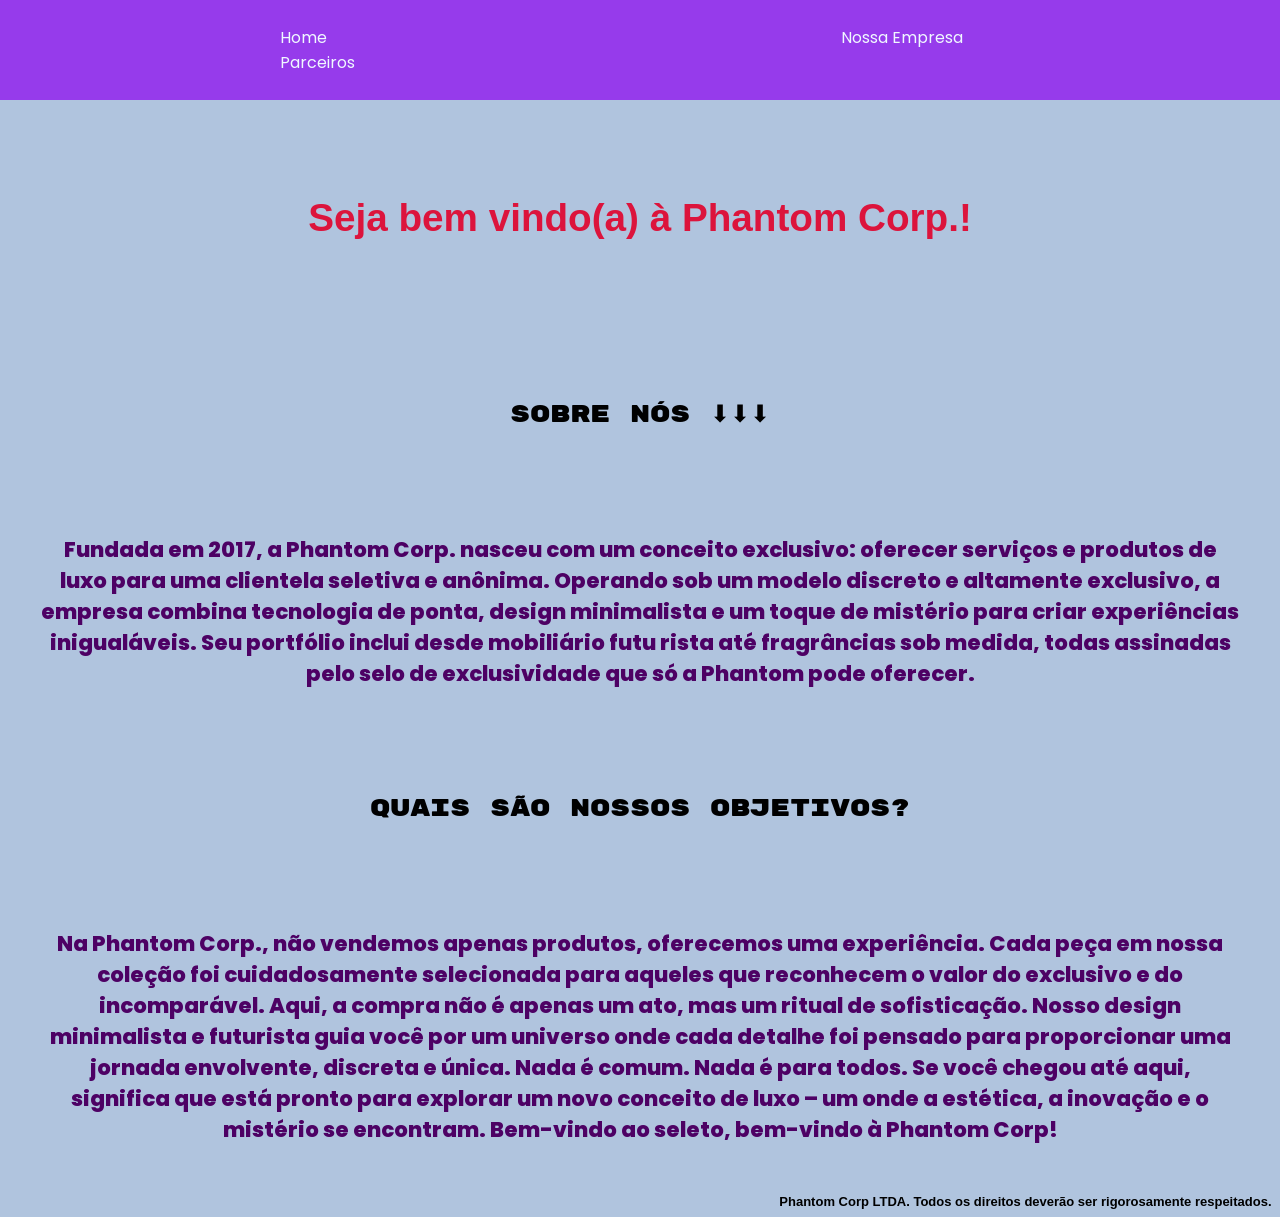
<file: index.html>
<!DOCTYPE html>
<html lang="pt-BR">
<head>
    <meta charset="UTF-8">
    <meta name="viewport" content="width=device-width, initial-scale=1.0">
    <link rel="stylesheet" href="style.css">
    <title>Phantom Corp.</title>
</head>
<body>
    <header>
        <nav>
            <ul>
                <li><a href="#">Home</a></li>
                <li><a href="#">Nossa Empresa</a></li>
                <li><a href="#">Parceiros</a></li>
            </ul>
        </nav>
    </header>
    <h1>Seja bem vindo(a) à Phantom Corp.!</h1>
    <h2>Sobre nós ⬇⬇⬇</h2>  
    <p>
        Fundada em 2017, a Phantom Corp. nasceu com um conceito exclusivo: oferecer serviços e produtos de luxo 
        para uma clientela seletiva e anônima. Operando sob um modelo discreto e altamente exclusivo, a empresa combina tecnologia de ponta, design minimalista e um toque de mistério para criar experiências inigualáveis. Seu portfólio inclui desde mobiliário futu
        rista até fragrâncias sob medida, todas assinadas pelo selo de exclusividade que só a Phantom pode oferecer.</p>
       
        <h2>Quais são nossos objetivos?</h2>

        <p> Na Phantom Corp., não vendemos apenas produtos, oferecemos uma experiência. Cada peça em nossa coleção foi cuidadosamente selecionada para aqueles que reconhecem o valor do exclusivo e do incomparável.

            Aqui, a compra não é apenas um ato, mas um ritual de sofisticação. Nosso design minimalista e futurista guia você por um universo onde cada detalhe foi pensado para proporcionar uma jornada envolvente, discreta e única.
            
            Nada é comum. Nada é para todos.
            
            Se você chegou até aqui, significa que está pronto para explorar um novo conceito de 
            luxo – um onde a estética, a inovação e o mistério se encontram. Bem-vindo ao seleto, bem-vindo à Phantom Corp!
        </p>
</body>
<footer>
    Phantom Corp LTDA. 
    Todos os direitos deverão ser rigorosamente respeitados.
</footer>
</html>
</file>
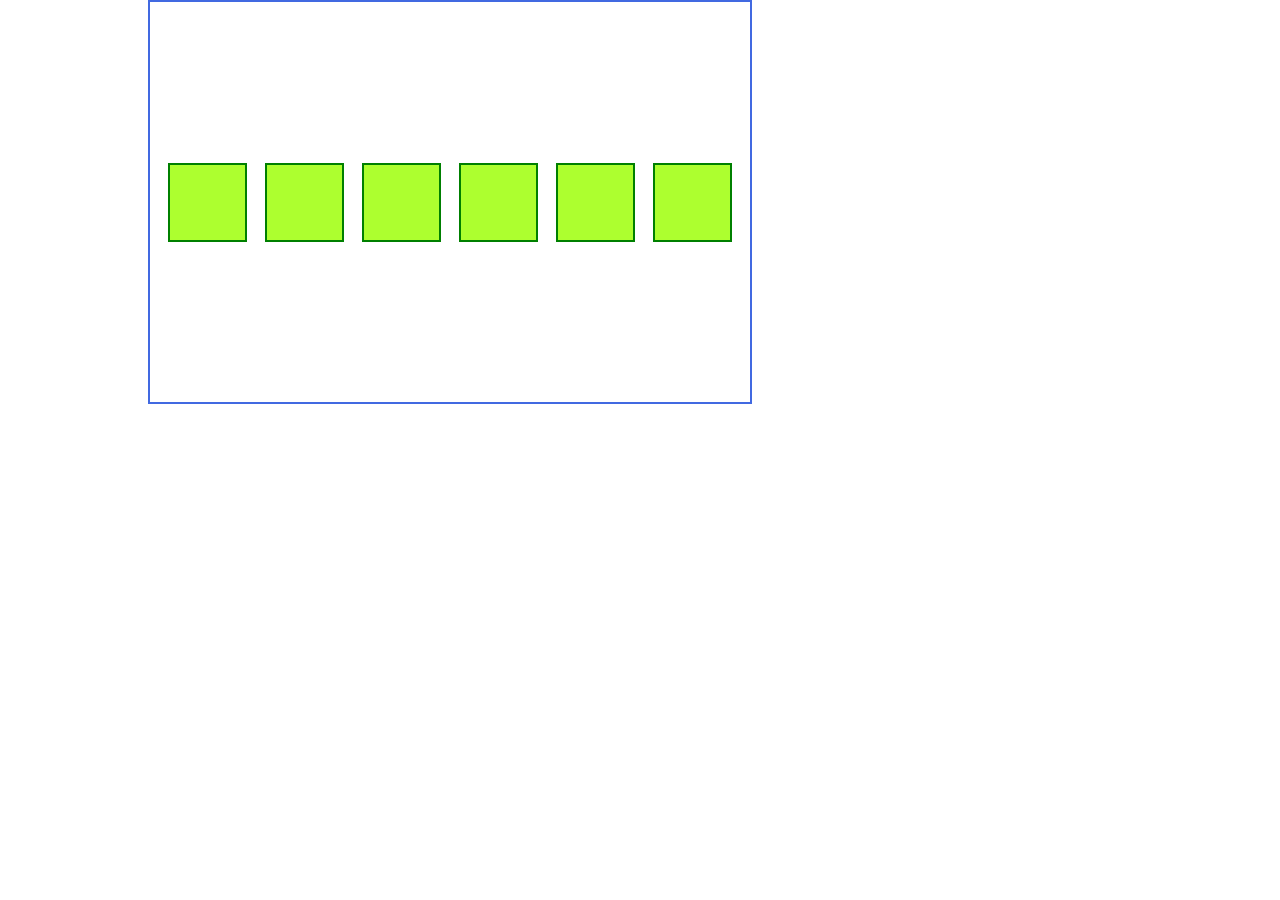
<file: display/index.html>
<!DOCTYPE html>
<html lang="pt-BR">
<head>
    <meta charset="UTF-8">
    <meta name="viewport" content="width=device-width, initial-scale=1.0">
    <link rel="stylesheet" href="style.css">
    <title>Display</title>
</head>
<body>
    <div class="conteiner">
    <div class="item"></div>
    <div class="item"></div>
    <div class="item"></div>
    <div class="item"></div>
    <div class="item"></div>
    <div class="item"></div>
</div>
</body>
</html>
</file>
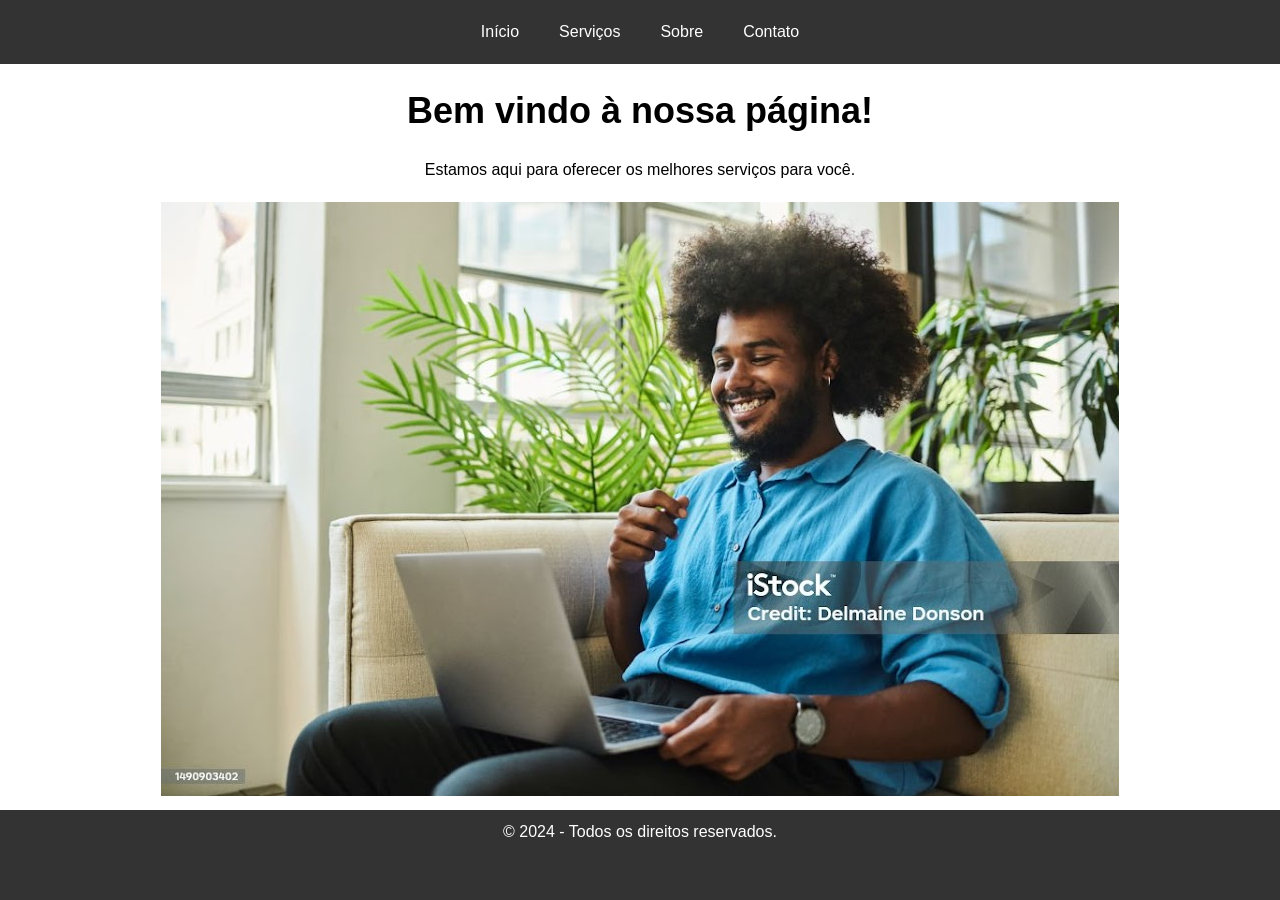
<file: IMAGEM/index.html>
<!DOCTYPE html>
<html lang="pt-BR">
<head>
    <meta charset="UTF-8">
    <meta name="viewport" content="width=device-width, initial-scale=1.0">
    <link rel="stylesheet" href="style.css">
    <title>PlanoDeFundo</title>
</head>
<body>
    <header>
        <nav>
            <ul class="menu">
                <li><a href="#">Início</a></li>
                <li class="dropdown">
                    <a href="">Serviços</a>
                    <ul class="dropdown-content">
                        <li><a href="consulta.html">Consultoria</a></li>
                            <li><a href="#">Suporte</a></li>
                            <li><a href="#">Desenvolvimento</a></li>
                    </ul>
                </li>
            <li> <a href="sobre.html">Sobre</a></li>
            <li><a href="contato.html">Contato</a></li>
        </nav>
    </header>
    <main>
        <section class="content">
            <h1>Bem vindo à nossa página!</h1>
            <p>Estamos aqui para oferecer os melhores serviços para você.</p>
            <img src="img-main.jpg" alt="Imagem de um computador">
        </section> <!--PIXABAY-->
    </main>

    <footer>
        <p>&copy; 2024 - Todos os direitos reservados.</p>
    </footer>
</body>
</html>
</file>
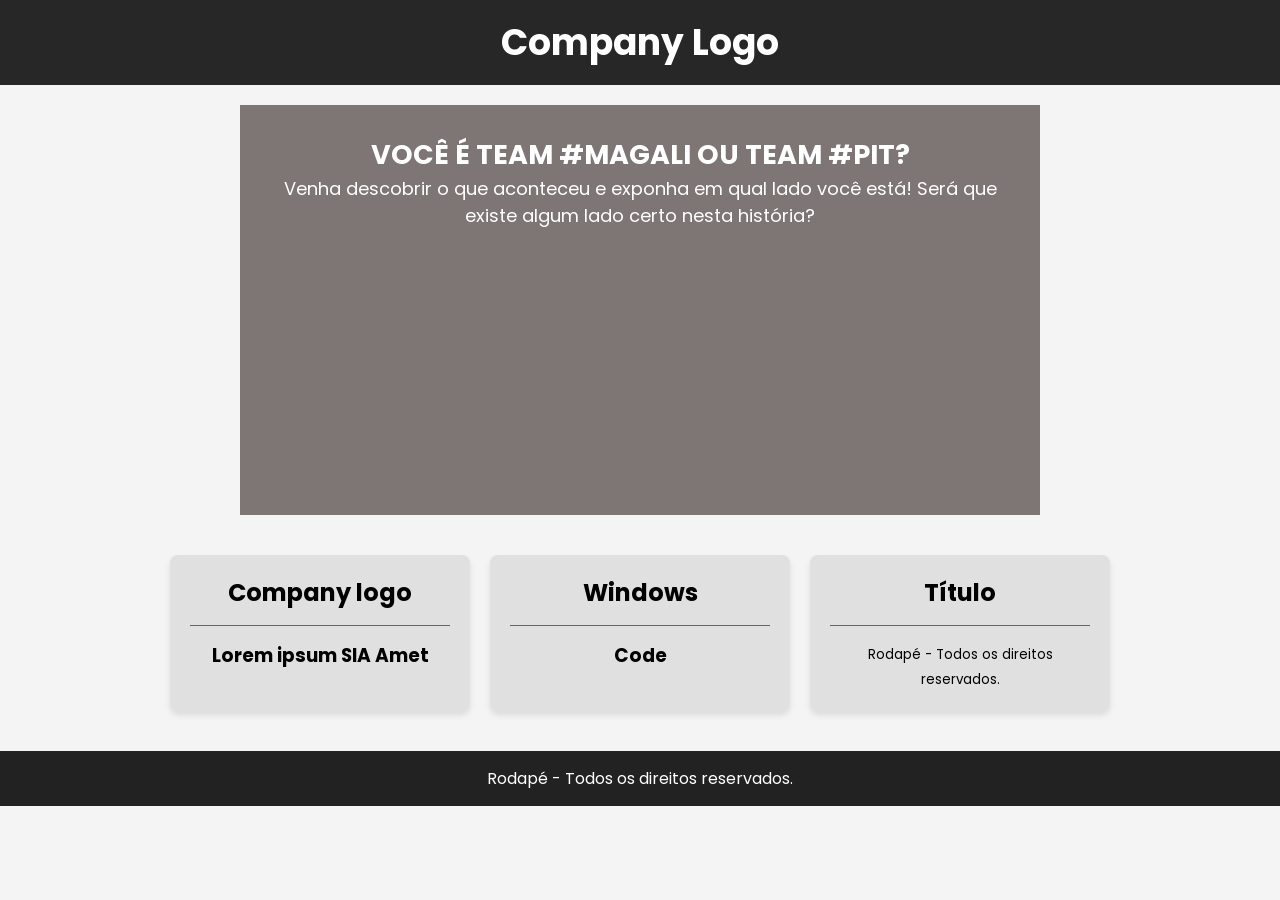
<file: LAYOUT/index.html>
<!DOCTYPE html>
<html lang="pt-BR">
<head>
    <meta charset="UTF-8">
    <meta name="viewport" content="width=device-width, initial-scale=1.0">
    <link rel="stylesheet" href="style.css">
    <title>Meu Layout Simples</title>
</head>
<body>
    <header>
        <h1>Company Logo</h1>
    </header>
    
    <div class="container">
        <main class="conteudo">
            <h2>VOCÊ É TEAM #MAGALI OU TEAM #PIT?</h2>
            <p>Venha descobrir o que aconteceu e exponha em qual lado você está! Será que existe algum lado certo nesta história?</p>
        </main>
    </div>

    <!-- Área dos Quadros -->
    <div class="quadro-container">
        <div class="quadro">
            <h2>Company logo</h2>
            <div class="separador"></div>
            <h3>Lorem ipsum SIA Amet</h3>
        </div>

        <div class="quadro">
            <h2>Windows</h2>
            <div class="separador"></div>
            <h3>Code</h3>
            <ul class="codigo-lista">
            </ul>
        </div>

        <div class="quadro">
            <h2>Título</h2>
            <div class="separador"></div>
            <ul class="codigo-lista">

            </ul>
            <p><small>Rodapé - Todos os direitos reservados.</small></p>
        </div>
    </div>

    <footer>
        <p>Rodapé - Todos os direitos reservados.</p>
    </footer>
</body>
</html>
</file>
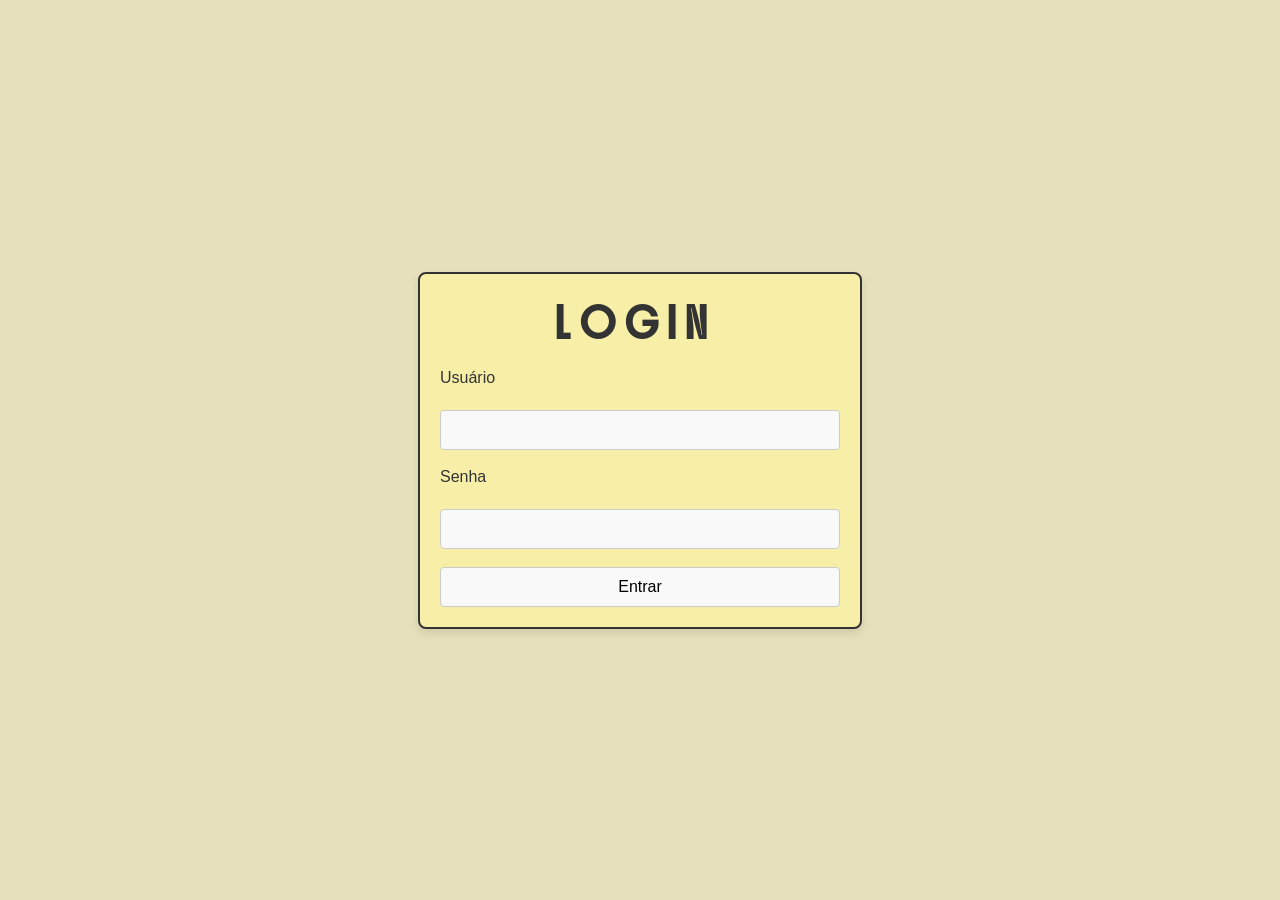
<file: LOGIN/index.html>
<!DOCTYPE html>
<html lang="pt-BR">
<head>
    <meta charset="UTF-8">
    <meta name="viewport" content="width=device-width, initial-scale=1.0">
    <link rel="stylesheet" href="style.css">
    <title>Forms</title>
</head>
<body>
  
  <div class="container">
    <h1>L O G I N</h1>
    <form>
      <br> 
        <label for="usuario">Usuário</label> <br>
        <input type="text" id="usuario"> <br>
        <br>
        <label for="senha">Senha</label> <br>
        <input type="password" id="senha"> <br>
        <br>
        <input type="button" value="Entrar">

    </form>
  </div>

</body>
</html>
</file>
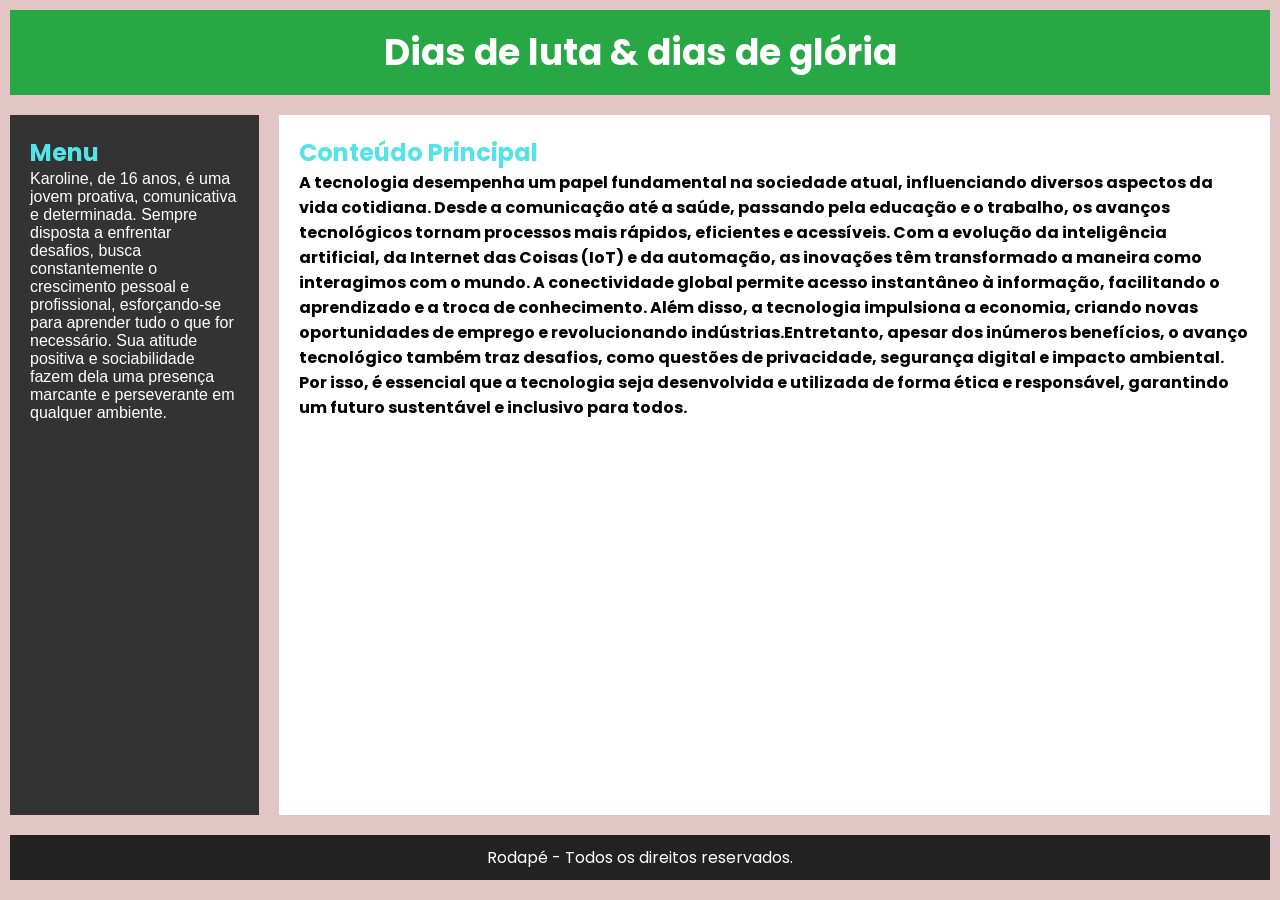
<file: SITE/index.html>
<!DOCTYPE html>
<html lang="pt-BR">
<head>
    <meta charset="UTF-8">
    <meta name="viewport" content="width=device-width, initial-scale=1.0">
    <link rel="stylesheet" href="style.css">
    <title>Karoline Queiroz</title>
</head>
<body>
    <header>
        <h1>Dias de luta & dias de glória</h1>
    </header>
    
    <div class="container">
        <aside class="menu">
            <h2>Menu</h2>
            <p class="textodomenu">Karoline, de 16 anos, é uma jovem 
                proativa, comunicativa e determinada. Sempre disposta a 
                 enfrentar desafios, busca constantemente o crescimento
                   pessoal e profissional, esforçando-se para aprender tudo o que 
                 for necessário. Sua atitude positiva e sociabilidade fazem dela
            uma presença marcante e perseverante em qualquer ambiente.
            </p>
        </aside>

        <main class="conteudo">
            <h2>Conteúdo Principal</h2>
            <p class="paragrafo">A tecnologia desempenha um papel fundamental na sociedade atual, influenciando diversos aspectos da vida cotidiana. Desde a comunicação até a saúde, passando pela educação e o trabalho, os avanços 
                    tecnológicos tornam processos mais rápidos, eficientes 
                        e acessíveis. Com a evolução da inteligência artificial, da 
                                Internet das Coisas (IoT) e da automação, as inovações têm 
                        transformado a maneira como interagimos com o mundo. A conectividade global permite acesso instantâneo à informação, facilitando o aprendizado e a troca de conhecimento. Além disso, a tecnologia impulsiona a economia, criando novas 
                    oportunidades de emprego e revolucionando indústrias.Entretanto, apesar dos inúmeros 
                        benefícios, o avanço tecnológico também traz desafios, como questões de privacidade, segurança digital
                 e impacto ambiental. Por isso, é essencial que a tecnologia seja desenvolvida e utilizada de forma ética e responsável, garantindo um futuro sustentável e inclusivo para todos.
                </p>
        </main>
    </div>

    <footer>
        <p>Rodapé - Todos os direitos reservados.</p>
    </footer>
</body>
</html>
</file>
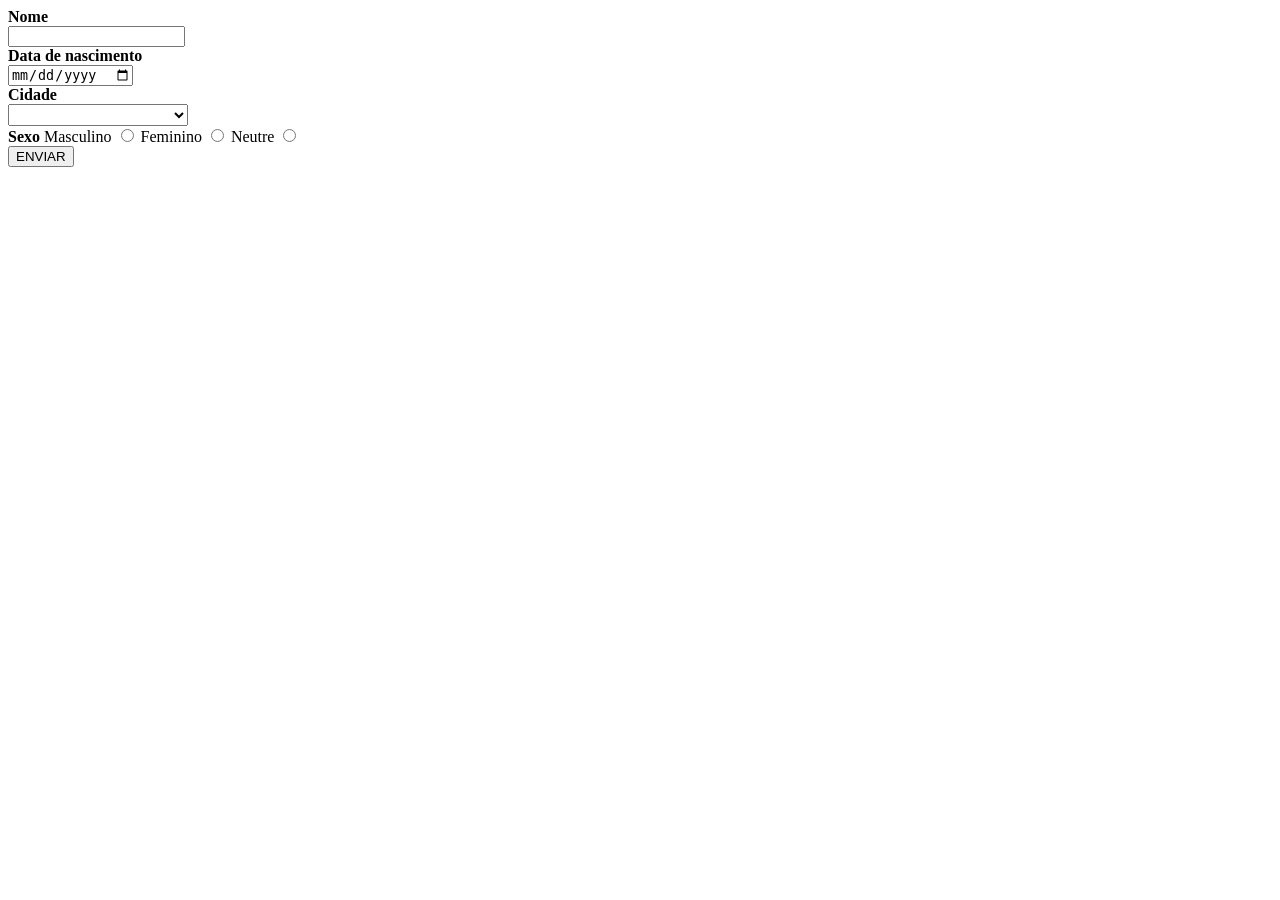
<file: Ex3.html>
<!DOCTYPE html>
<html lang="pt-BR">
<head>
    <meta charset="UTF-8">
    <meta name="viewport" content="width=device-width, initial-scale=1.0">
    <title>Forms - Inputs</title>
</head>
<body>
    <style>
        select{
            width: 180px;
            height: 22px;
        }
        input [type="date"]{
            width: 180px;
            height: 22px;
        }
    </style>
    
   <form action="">
    <div>
        <label> 
            <strong>
                Nome
            </strong> <br>
            <input type="text" name="" id="">
        </label>
    </div>
    <div>
        <label> 
            <strong>
                Data de nascimento
            </strong> <br>
            <input type="date" name="" id="">
        </label>
    </div>
    <div>
        <label>
            <strong> Cidade </strong>
        </label>
    </div>
    <div>
        <select name="" id="">
            <option value=""></option>
            <option value="">Salvador</option>
            <option value="">Feira de Santana</option>
            <option value="">Amélia Rodrigues</option>
        </select>
    </div>
    <div>
        <label>
            <strong>Sexo</strong> 
        <label for="">Masculino</label>
        <input type="radio" name="Sexo" id="Masculino">
        <label for="">Feminino</label>
        <input type="radio" name="Sexo" id="Feminino">
        <label for="">Neutre</label>
        <input type="radio" name="Sexo" id="Neutre">
          </label>
    </div>
    <button type="submit">ENVIAR</button>
   </form> 
</body>
</html>
</file>
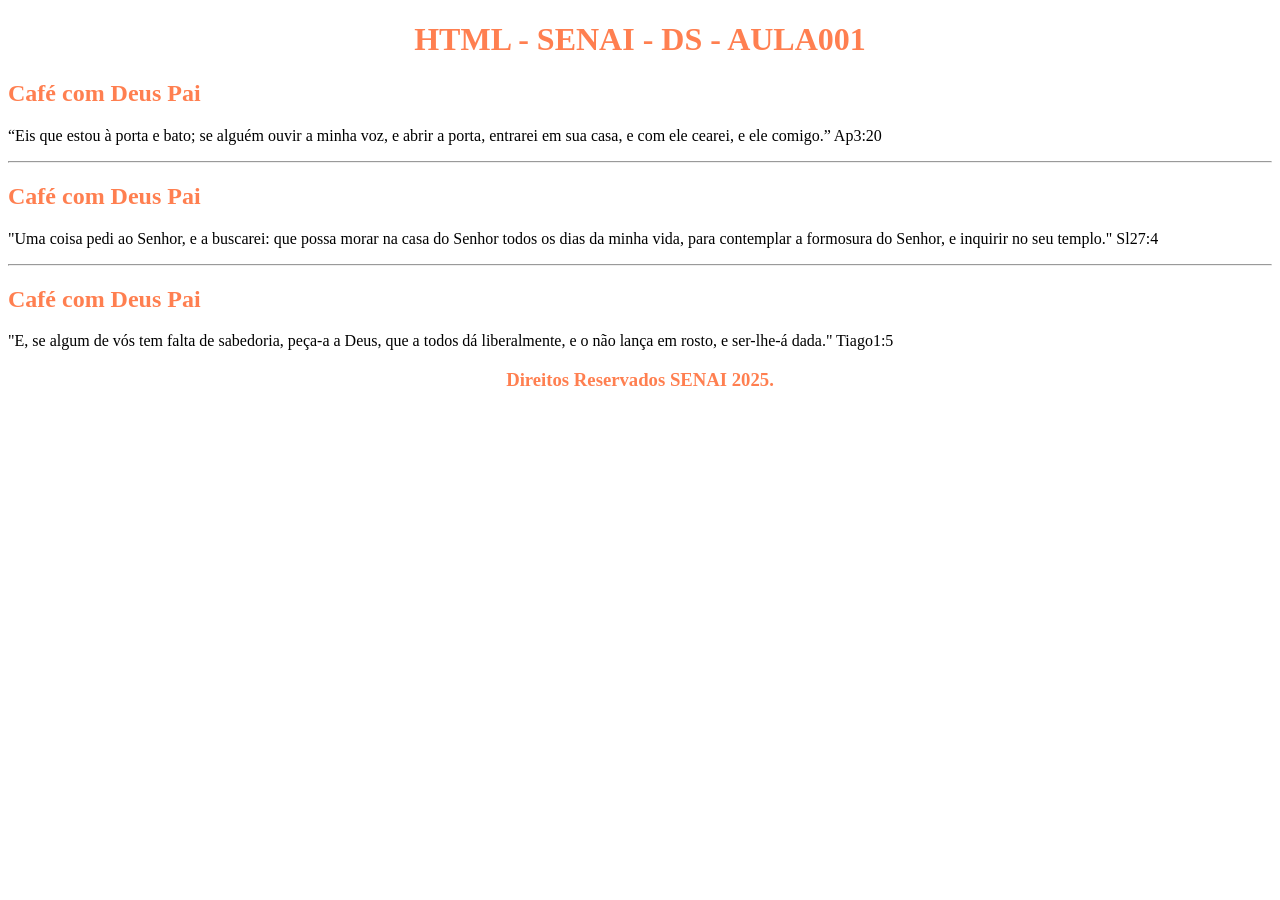
<file: AULA001/Ex1.html>
<!DOCTYPE html> <!--COMENTARIO-->
    <html> <!-- tAG PRINCIPAL-->
        <head>
            <!--Metadados-->
            <title> HTML Aula001</title>
            <meta charset="UTF-8"> <!--Acentos-->
                <link rel=""stylesheet" href="style.css">
                <link rel="shortcut icon" href="favicon.ico" type="image/x-icon">
                <meta name="Minha 1° pag. em HTML!! <3" content="">
        </head>
            <body> 
                <style>
                    h1{
                        text-align: center;
                        color:coral
                    }
                    h2{
                        color:coral
                    }
                    p{
                        text-align: justify;
                    }
                    h3{
                        text-align: center;
                        color:coral
                    }
                </style>
                <header> <!--cabeçalho da pagina-->
                    <h1> HTML - SENAI - DS - AULA001 </h1>
                </header>
                    <main>
                        <section>
                            <h2>
                                Café com Deus Pai
                            </h2>
                            <p>
                                “Eis que estou à porta e bato;
                                 se alguém ouvir a minha voz, e abrir a porta, entrarei em sua casa, e com ele cearei, e ele comigo.” Ap3:20
                            </p>
                            <hr>
                        </section>
                        <section>
                            <h2>
                                Café com Deus Pai
                            </h2>
                            <p>
                                "Uma coisa pedi ao Senhor, e a buscarei: que possa morar na casa do Senhor todos os dias da minha vida, para contemplar a formosura do Senhor, e inquirir no seu templo." Sl27:4
                            </p>
                            <hr>
                            <section>
                                <h2>
                                    Café com Deus Pai
                                </h2>
                                <p>
                                    "E, se algum de vós tem falta de sabedoria, peça-a a Deus, que a todos dá liberalmente, e o não lança em rosto, e ser-lhe-á dada." Tiago1:5
                                </p>
                        </section>
                            <footer>
                                <h3>
                                    Direitos Reservados SENAI 2025.
                                </h3>
                            </footer>
                    </main>
            </body>
    </html>
</file>
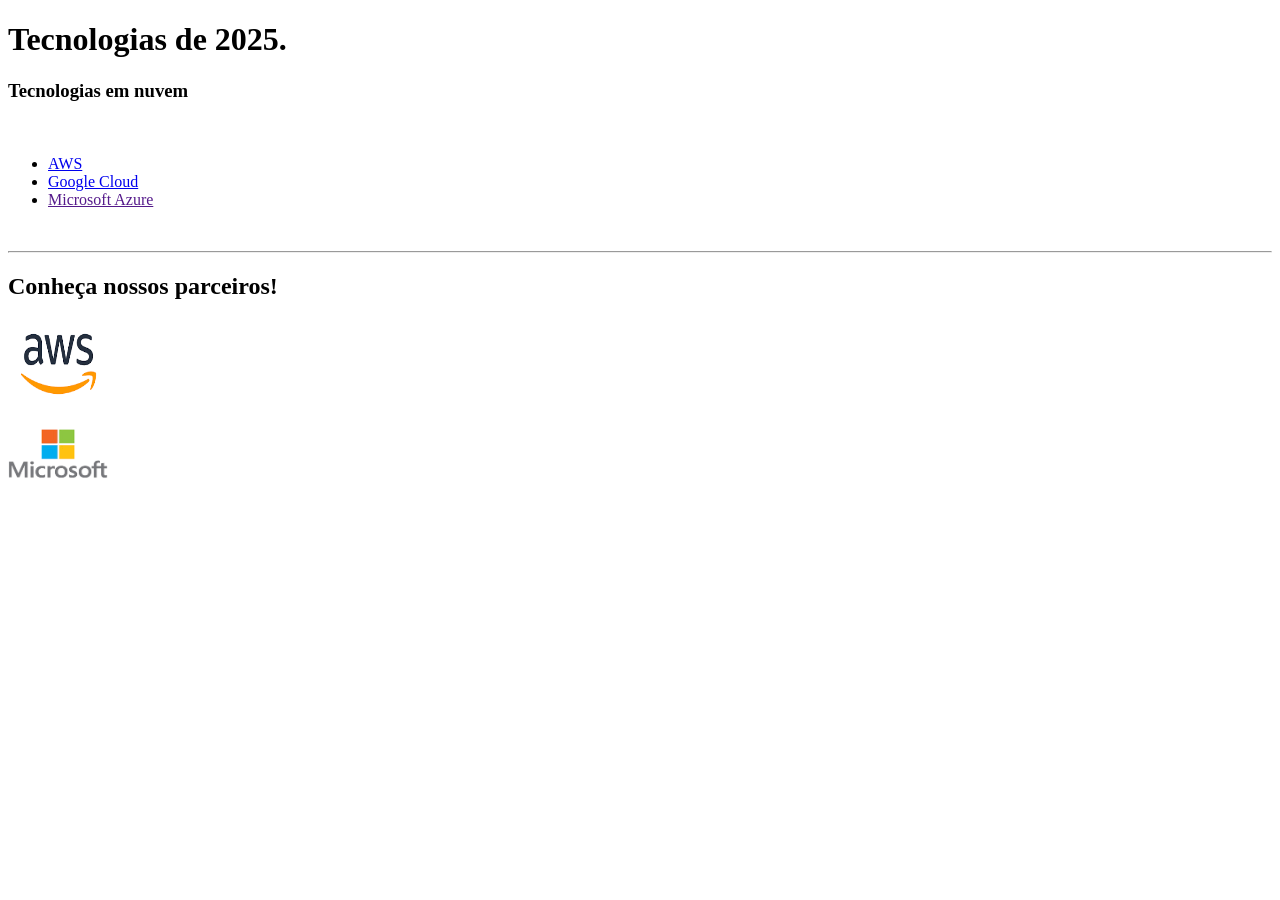
<file: AULA001/Ex2.html>
<!DOCTYPE html>
<html lang="pt-BR">
<head>
    <meta charset="UTF-8">
    <meta name="viewport" content="width=device-width, initial-scale=1.0">
    <title>Redirecionamento</title>
</head>
<body>
    <style>
        img{
            width: 100px;
            height: 90px;
        }
    </style>
    <header>
        <h1>
            Tecnologias de 2025.
        </h1>
    </header>
    <main>
        <div>
            <h3>
                Tecnologias em nuvem
            </h3>
                <br>
                    <ul>
                        <li>
                            <a href="http://www.google.com" target="_blank">AWS</a>
                        </li>
                        <li>
                            <a href="Ex1.html">Google Cloud</a>
                        </li>
                        <li>
                            <a href="">Microsoft Azure</a>
                        </li>
                        
                    </ul>
        </div>
        <br>
        <hr>
        <div>
            <h2> 
                Conheça nossos parceiros!
            </h2>
            <img src="img/aws.png" alt="Logo da AWS">
            <br>
            <img src="img/micro.png" alt="Logo da Microsoft">
        </div>
    </main>
</body>
</html>
</file>
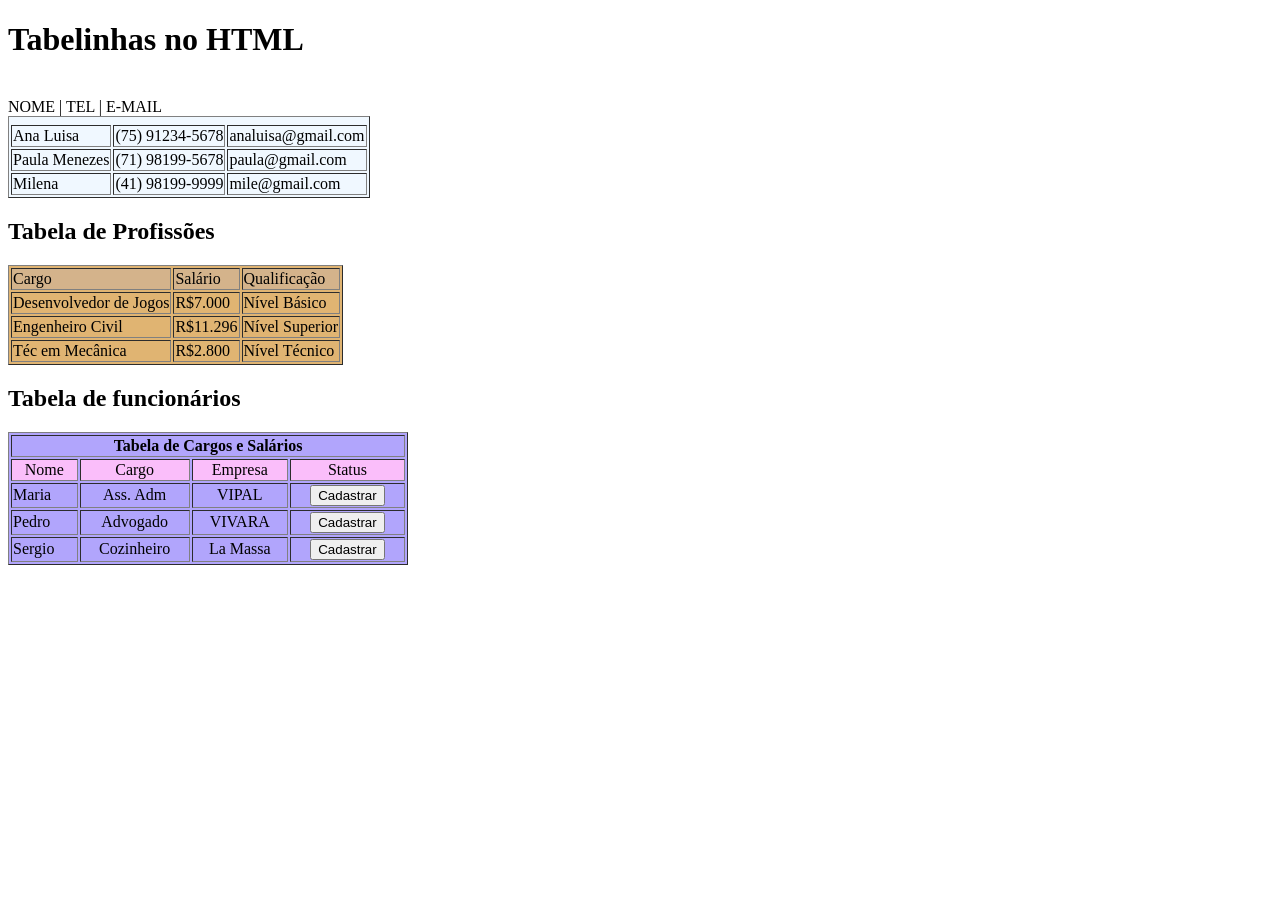
<file: AULA002/Ex1.html>
<!DOCTYPE html>
<html lang="pt-BR">
<head>
    <meta charset="UTF-8">
    <meta name="viewport" content="width=device-width, initial-scale=1.0">
    <title>Trabalhando com Tabelas ;) </title>
</head>
<body>
    <style>
        .Tabela01{
            background-color: aliceblue;    
        }
        .linha-tabela02{
            background-color: rgb(212, 179, 139);
        }
        .Tabela02{
            background-color: rgb(224, 180, 114);
        }
        .linha-tabela03{
            background-color: rgb(250, 190, 250);
        }
        .Tabela03{
            background-color: #b1a5fc;
        }
    </style>
    <h1>
        Tabelinhas no HTML
    </h1>
    <br>
    <table border="1px" class="Tabela01">

            <thead >
                <tr>
                    NOME |
                </tr>
                <tr>
                    TEL |
                </tr>
                <tr>
                    E-MAIL
                </tr>
            </thead>
            <tbody>
                <tr>
                    <td> Ana Luisa </td>
                <td> (75) 91234-5678 </td>
                <td> analuisa@gmail.com </td>
                </tr>
                <tr>
                <td>Paula Menezes</td>
                <td> (71) 98199-5678 </td>
                <td> paula@gmail.com </td>
                </tr>
                <tr>
                    <td>Milena</td>
                    <td> (41) 98199-9999 </td>
                    <td> mile@gmail.com </td>
                    </tr>
            </tbody>
        </table>
        <h2> Tabela de Profissões</h2>
        <table border="1" widht="400px" class="Tabela02">
            <tr class="linha-tabela02">
                <td>
                    Cargo
                </td>
                <td>
                    Salário
                </td>
                <td>
                    Qualificação
                </td>
            </tr>
            <tr>
                <td> Desenvolvedor de Jogos </td>
                <td>R$7.000</td>
                <td>Nível Básico</td>
            </tr>
            <tr>
                <td> Engenheiro Civil </td>
                <td>R$11.296</td>
                <td>Nível Superior</td>
            </tr>
            <tr>
                <td> Téc em Mecânica</td>
                <td>R$2.800</td>
                <td>Nível Técnico</td>
            </tr>
        </table>

        <h2>
            Tabela de funcionários
        </h2>

        <table border="1" width="400px" class="Tabela03"> 
            </th>
            <th colspan="4">Tabela de Cargos e Salários</th>
            <tr class="linha-tabela03">
                <td align="center"> Nome</td>
                <td align="center"> Cargo</td>
                <td align="center">Empresa</td>
                <td align="center">Status</td>
            </tr>
            <tr>
                <td>Maria</td>
                <td align="center">Ass. Adm </td>
                <td align="center">VIPAL</td>
                <td align="center"><button>Cadastrar

                </button> </td>
            </tr>
            <tr>
                <td>Pedro</td>
                <td align="center">Advogado</td>
                <td align="center">VIVARA</td>
                <td align="center"><button>Cadastrar
                    
                </button> </td>
            </tr>
            <tr>
                <td>Sergio</td>
                <td align="center">Cozinheiro</td>
                <td align="center">La Massa</td>
                <td align="center"><button>Cadastrar
                    
                </button> </td>
            </tr>
        </table>
</body>
</html>
</file>
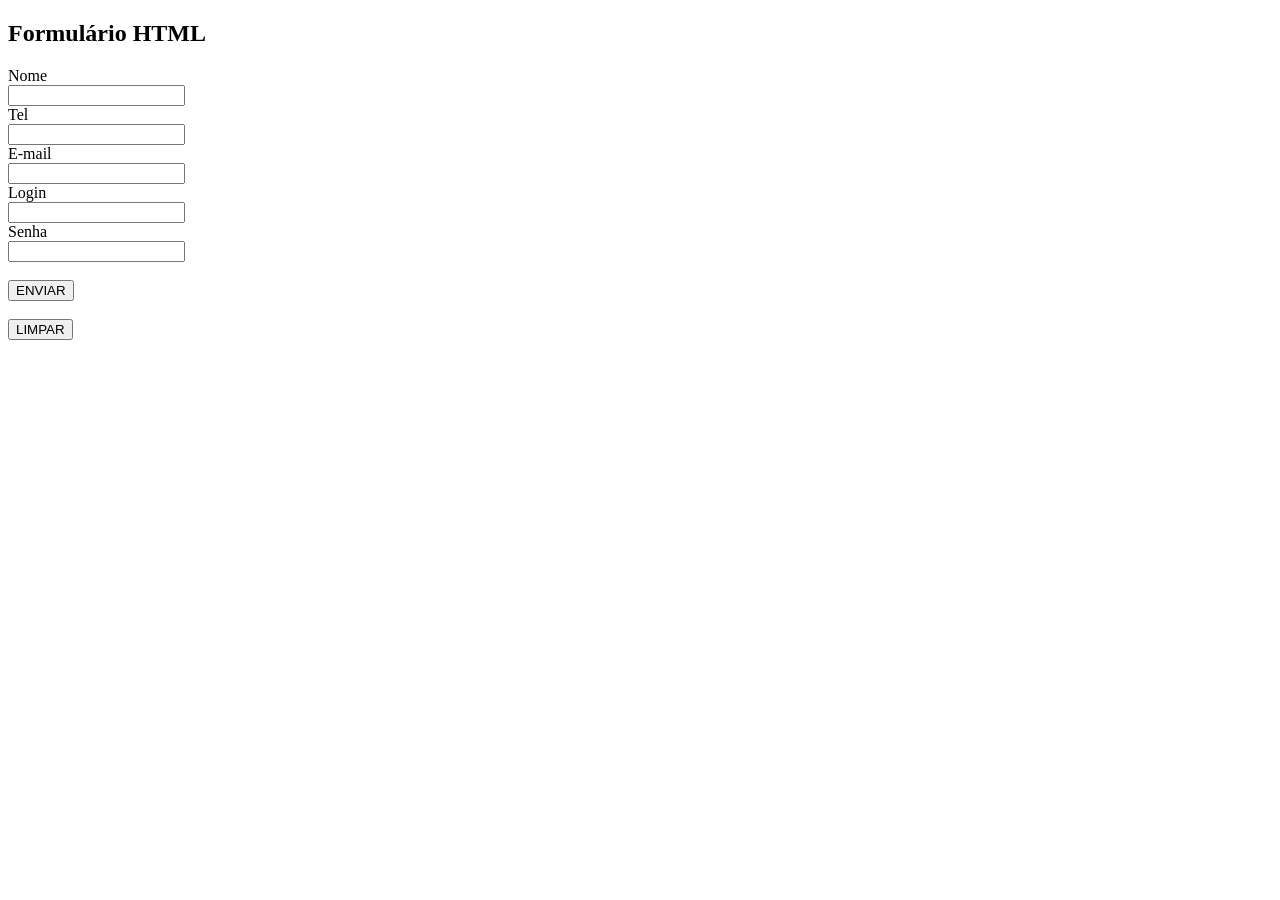
<file: AULA002/Ex2.html>
<!DOCTYPE html>
<html lang="pt-BR">
<head>
    <meta charset="UTF-8">
    <meta name="viewport" content="width=device-width, initial-scale=1.0">
    <title>Trabalhando com Forms</title>
</head>
<body>
    <h2> Formulário HTML</h2>
        <form action="">
            <label for="">Nome</label> <br>
            <input type="text" required> <br>
            <label for="">Tel</label> <br>
            <input type="tel" required> <br>
            <label for="">E-mail</label> <br>
            <input type="email" required> <br>
            <label for="">Login</label> <br>
            <input type="text" required> <br>
            <label for="">Senha</label> <br>
            <input type="password" required> <BR></BR>
            <input type="submit" value="ENVIAR"> <BR></BR>
            <input type="reset" value="LIMPAR"
        </form>
</body>
</html>
</file>
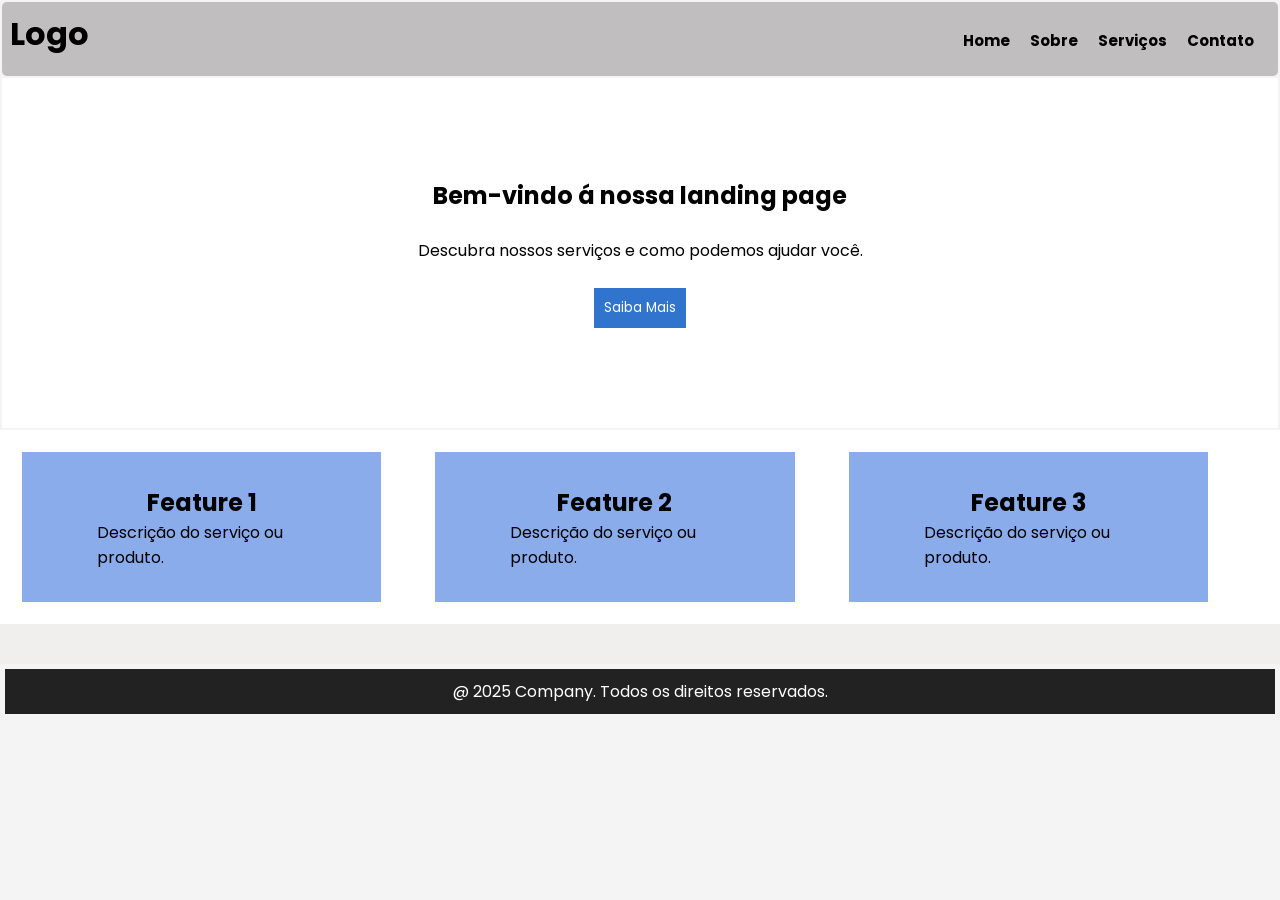
<file: PROVA/index2.html>
<!DOCTYPE html>
<html lang="pt-BR">
<head>
    <meta charset="UTF-8">
    <meta name="viewport" content="width=device-width, initial-scale=1.0">
    <link rel="stylesheet" href="style2.css">
    <title>Landing Page - Wireframe</title>
</head>
<body>
    <header>
        <div class="logo">
            <h1>Logo</h1>
        </div>
        <div class="menu">
            <h5>Home</h5>
            <h5>Sobre</h5>
            <h5>Serviços</h5>
            <h5>Contato</h5>
        </div>
    </header>

    <div class="container">
        <main class="conteudo">
            <h2>Bem-vindo á nossa landing page</h2><br>
            <p>Descubra nossos serviços e como podemos ajudar você.</p><br>
            <button>Saiba Mais</button>
        </main>
        
        <div class="container2">
            <div class="bloco">
                <h2>Feature 1</h2>
                <p>Descrição do serviço ou produto.</p>
            </div>
            <div class="bloco">
                <h2>Feature 2</h2>
                <p>Descrição do serviço ou produto.</p>
            </div>
            <div class="bloco">
                <h2>Feature 3</h2>
                <p>Descrição do serviço ou produto.</p>
            </div>
        </div>
        
        <div class=" container3">
           
        </div>

            
            <footer>
                <p>@ 2025 Company. Todos os direitos reservados.</p>
            </footer>
</body>
</html>
</file>
<file: style.css>
@import url('https://fonts.googleapis.com/css2?family=Poppins:ital,wght@0,100;0,200;0,300;0,400;0,500;0,600;0,700;0,800;0,900;1,100;1,200;1,300;1,400;1,500;1,600;1,700;1,800;1,900&family=Rubik+Mono+One&display=swap');

*{
/*
    Reset de configurações do
    browser
 */
    padding: 0;
    margin: 0;
    box-sizing: border-box;
}


nav{

    background-color: rgb(150, 59, 235);
    margin: 0;
    padding: 25px;
}

ul li {

   color: aliceblue;
   list-style: none;
    display: inline;
    padding: 80px;
    margin: 175px;
    font-family: "Poppins", sans-serif;
  font-weight: 2500;
  font-style: normal;
}



a{

    cursor:pointer;
    color: aliceblue;
    text-decoration: none;
}

body{
    background-color: #B0C4DE;
}

h1{
    text-align: center;
    padding: 80px;
    margin: 15.5px;
    font-family: Helvetica;
    color: crimson;
    font-size: 29pt;
}

h2{
    text-align: center;
    padding: 65px;
    margin: 9.5px;
    font-family: "Rubik Mono One", monospace;
    font-weight: 350;
    font-style: normal;
    font-size:24px;
}

p{
    margin: 10px;
    padding: 30px;
    text-align:center;
    font-family: "Poppins", sans-serif;
    font-weight: 750;
    font-style: normal;
    color: rgb(77, 1, 100);
    font-size: 16pt;
}

footer{
    font-family: 'Lucida Sans', 'Lucida Sans Regular', 'Lucida Grande', 'Lucida Sans Unicode', Geneva, Verdana, sans-serif;
    font-weight: bold;
    font-size: small;
    text-align: end;
    padding: 8.5px;
}
</file>
<file: display/style.css>
body{
    display: flex;
    justify-content: center;
    align-items: center;
    width: 100vh;
    margin: 0;
}                       

.conteiner{
    width: 600px;
    height: 400px;
    border: 2px solid royalblue;
    display: flex;
    /*Alinhamento Vertical*/
    justify-content: space-evenly;
    align-items: center;
}

.item{
    display: flex;
    background-color: greenyellow;
    width: 75px;
    height: 75px;
    border: 2px solid green;
    justify-content: center;
    align-items: center;
}
</file>
<file: IMAGEM/style.css>
/*Reset básico: remove margens e preenchimento padrão*/
*{
    margin: 0;
    padding: 0;
    box-sizing: border-box;
}

/*Estilos gerais do corpo da página*/
body{
    font-family: Helvetica;
    line-height: 1.5;
}

header{
    background-color: #333;
    padding: 10px 0;
}

nav ul{
    list-style: none;
    display: flex;
    justify-content: center;
    align-items: center
}

nav ul li{
    position: relative;
    margin: 0 10px;
}

nav ul li a{
    color: white;
    text-decoration: none;
    padding: 10px;
    display: block;
}

nav ul li a:hover{
    background-color: #444;
    border-radius: 5px;
}

.dropdown-content{
    display: none;
    position: absolute;
    background-color: #444;
    top: 100%;
    left: 0;
    min-width: 150px;
    z-index: 1;
}

.dropdown-content li{
    margin: 0;
}

.dropdown-content li a{
    padding: 10px;
    color: white;
    text-align: left;
}

.dropdown-content li a:hover{
    background-color: #555;
}

.dropdown:hover .dropdown-content{
    display: block;
}

main{
    padding: 20px;
    text-align: center;
}

main h1{
    font-size: 36px;
    margin-bottom: 20px;
}

main img{
    max-width: 100%;
    height: auto;
    margin-top: 20px;
}

footer{
    background-color: #333;
    color: white;
    text-align: center;
    padding: 10px 0;
    position: fixed;
    bottom: 0;
    width: 100%;
    height: 10%;
}
</file>
<file: LAYOUT/style.css>
@import url('https://fonts.googleapis.com/css2?family=Poppins:wght@300;400;600&display=swap');

* {
    margin: 0;
    padding: 0;
    box-sizing: border-box;
    font-family: 'Poppins', sans-serif;
}

body {
    background-color: #f4f4f4;
}

header {
    background-color: #272727;
    color: white;
    text-align: center;
    padding: 15px;
    font-size: 18px;
}

.container {
    display: flex;
    justify-content: center;
    min-height: 50vh;
    padding: 20px;
}

.conteudo {
    padding: 30px;
    font-size: 18px;
    background-color: rgb(126, 117, 117);
    text-align: center;
    max-width: 800px;
    color: white;
}

/* Área dos Quadros */
.quadro-container {
    display: flex;
    justify-content: center;
    gap: 20px;
    padding: 20px;
    flex-wrap: wrap; /* Para melhorar responsividade */
}

.quadro {
    background-color: #e0e0e0;
    color: black;
    padding: 20px;
    border-radius: 8px;
    width: 300px;
    box-shadow: 0 4px 6px rgba(0,0,0,0.1);
    text-align: center;
}

.separador {
    border-bottom: 1px solid #666;
    margin: 15px 0;
}

.codigo-lista {
    list-style: none;
    padding-left: 0;
}

/* Estilização do Rodapé */
footer {
    background-color: #222;
    color: white;
    text-align: center;
    padding: 15px;
    margin-top: 20px;
}

/* Responsividade */
@media (max-width: 768px) {
    .quadro-container {
        flex-direction: column;
        align-items: center;
    }

    .conteudo {
        padding: 20px;
    }
}
</file>
<file: LOGIN/style.css>
@import url('https://fonts.googleapis.com/css2?family=Boldonse&display=swap');

body {
    display: flex;
    justify-content: center;
    align-items: center;
    height: 100vh;
    margin: 0;
    font-family: Arial, sans-serif; 
    background-color: #e6e1ba; 
}


.container {
    width: 100%;
    max-width: 400px;
    padding: 20px;
    border: 2px solid #333; 
    border-radius: 8px; 
    background-color: rgb(247, 239, 168); 
    box-shadow: 0 4px 8px rgba(0, 0, 0, 0.1); 
}


h1 {
    text-align: center;
    padding: 115px;
    margin-top: 150px;
    display: inline;
    margin-bottom: 20px;
    font-size: 22pt;
    color: #333;
    font-family: "Boldonse", system-ui;
  font-weight: 400;
  font-style: normal;
}


.input-group {
    margin-bottom: 15px;
}

label {
    display: block;
    font-size: 1rem;
    margin-bottom: 5px;
    color: #333;
}

input {
    width: 100%;
    padding: 10px;
    font-size: 1rem;
    border: 1px solid #ccc;
    border-radius: 4px;
    box-sizing: border-box; 
    background-color: #f9f9f9;
}

input:focus {
    outline: none;
    border-color: #007BFF; 
    background-color: #e6f0ff; 
}


button {
    width: 100%;
    padding: 12px;
    font-size: 1rem;
    border: none;
    border-radius: 4px;
    background-color: #007BFF; 
    color: #f8f4d3;
    cursor: pointer;
}

button:hover {
    background-color: #0056b3; 
}
</file>
<file: SITE/style.css>
@import url('https://fonts.googleapis.com/css2?family=Poppins:wght@300;400;600&display=swap');

* {
    margin: 0;
    padding: 0;
    box-sizing: border-box;
    font-family: 'Poppins', sans-serif;
}

body {
    background-color: #e2c5c5;
}

header {
    background-color: #28a745;
    color: white;
    text-align: center;
    padding: 15px;
    font-size: 18px;
    margin: 10px;
}

.container {
    display: flex;
    min-height: 80vh;
}

.textodomenu{
    font-family: 'Trebuchet MS', 'Lucida Sans Unicode', 'Lucida Grande', 'Lucida Sans', Arial, sans-serif;
     font-weight: 22pt;
}
.menu {
    width: 20%;
    background-color: #333;
    color: white;
    padding: 20px;
    margin: 10px;
    font-family: Helvetica;
}

.conteudo {
    width: 80%;
    padding: 20px;
    margin: 10px;
    background-color: white;
}

h2{
    color:rgb(83, 228, 233);
}

.paragrafo{
    color: rgb(0, 0, 0);
    font-weight: bold;
    
}

footer {
    background-color: #222;
    color: white;
    text-align: center;
    margin: 10px;
    padding: 10px;
}
</file>
<file: PROVA/style2.css>
@import url('https://fonts.googleapis.com/css2?family=Poppins:wght@300;400;600&display=swap');

* {
    margin: 0;
    padding: 0;
    box-sizing: border-box;
    font-family: 'Poppins', sans-serif;
}

body {
    background-color: #f4f4f4;
}

header {
    display: flex; /* Coloca o h1 e o menu (h2) um embaixo do outro */
    align-items: center;
    background-color: rgb(192, 190, 190);
    color: black;
    text-align: center;
    padding: 8px;
    border-radius: 5px;
    margin: 2px;
}

.logo{
    margin-bottom: 10px; 
    margin-right: 1800px;
}

.menu {
    display: flex;
    justify-content: center;
    gap: 20px;
    position: absolute;
    right: 2%;
}

.menu h5 {
    margin: 0;
    font-size: 15px;
    margin-top: 2px;
}

.novo

.container {
    display: flex;
    min-height: 38vh;
    width: 100%;
}

.conteudo {
    width:auto;
    padding: 100px;
    background-color: white;
    text-align: center;
    margin: 2px;
}
.conteudo button{
    background-color: rgb(48, 116, 206);
    color: white;
    padding: 10px;
    border: none;
}

.container2{
    display: flex;
    justify-content: space-evenly;
    background-color: white;
    padding: 20px;
    width: auto;
    background-color: white
    
}

.bloco{
    display: flex;
    flex-direction: column;
    justify-content: center;
    background-color: rgb(139, 172, 235);
    width: 800px;
    height: 80px;
    margin-right: 50px;
    padding: 75px;
    align-items: center;
    border: 2px solid white;
    
}


.container3{
    display: flex;
    justify-content: space-between;
    background-color:rgb(241, 238, 238);
    padding: 20px;
    width: auto;
    margin: none;
    
}

footer {
    background-color: #222;
    color: white;
    text-align: center;
    margin: 5px;
    padding: 10px;
}
</file>
